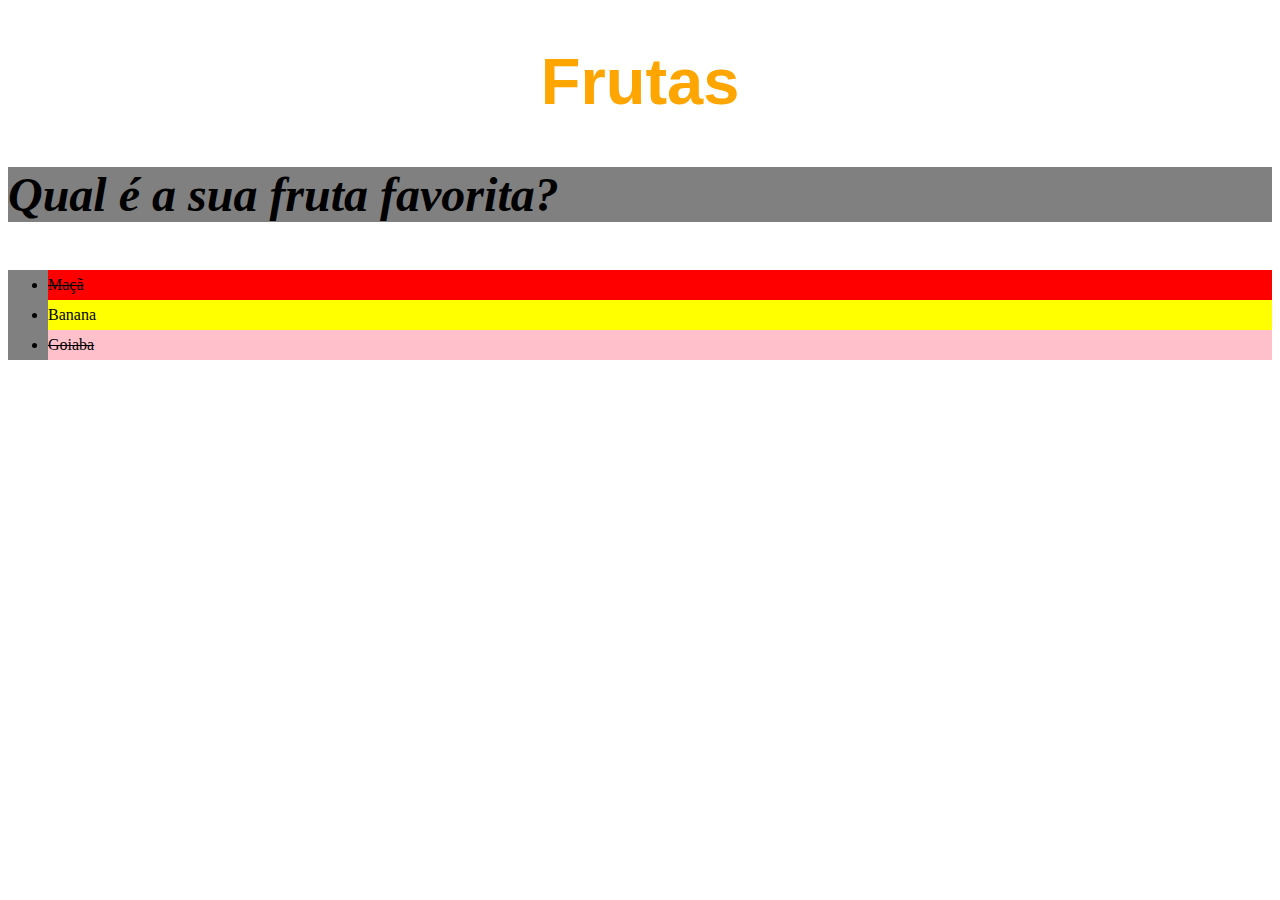
<file: 01-fundamentos/secao-02-introducao-a-html-e-css/dia-02-html-e-css-primeiros-passos-em-css/index.html>
<!DOCTYPE html>
<html lang="pt-br">
    
    <head>

        <meta charset="UTF-8">
        <title>HTML</title>
        <link rel="stylesheet" type= "text/css" href="style.css">
        
    <style></style>

  </head>

  <body>
        
    <h1>Frutas</h1>
    <p class="bg">Qual é a sua fruta favorita?</p>

    <ul class="bg">
      <li id="red" class="riscado">Maçã</li>
      <li id="yellow">Banana</li>
      <li id="pink" class="riscado">Goiaba</li>
    </ul>

  </body>

</html>
</file>
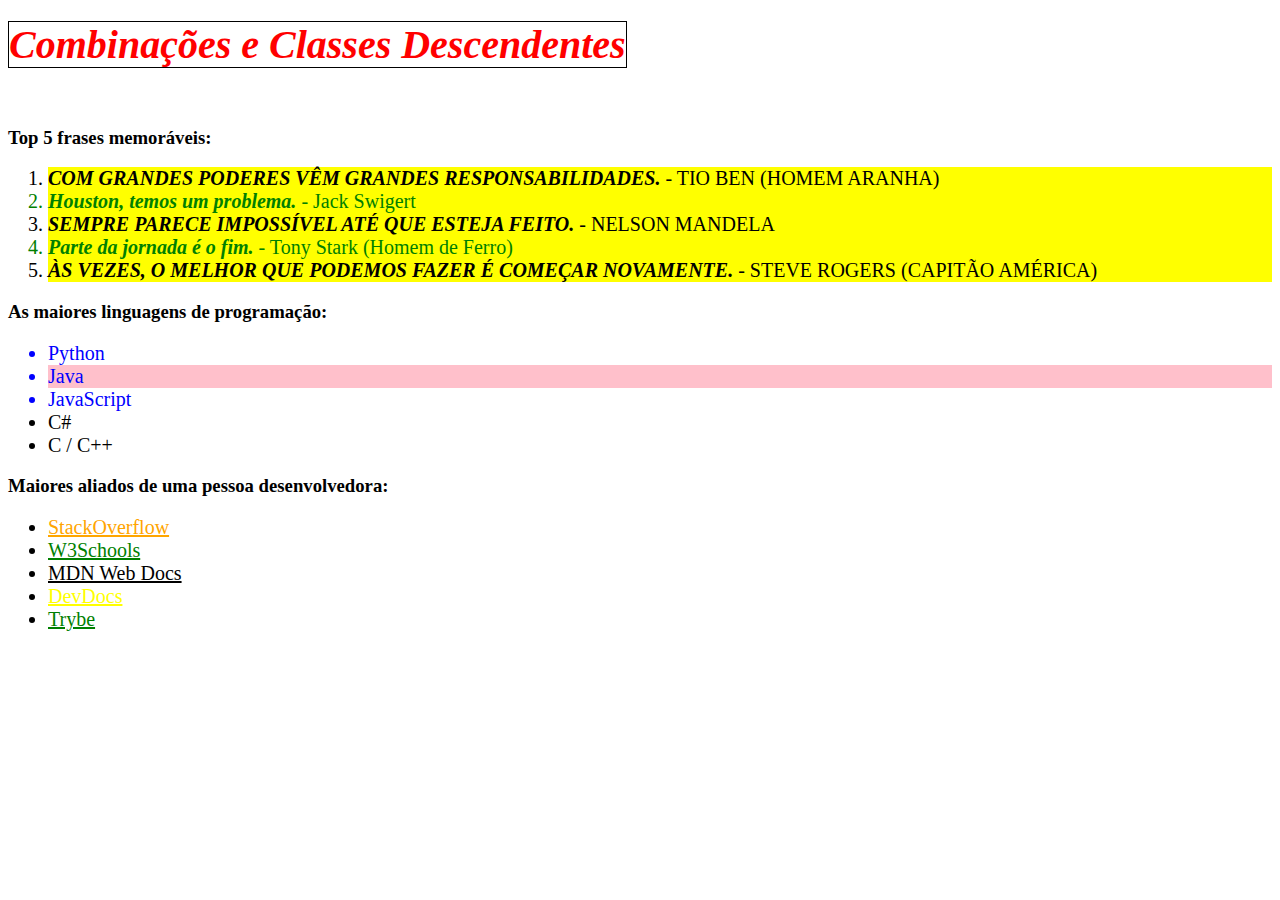
<file: 01-fundamentos/secao-02-introducao-a-html-e-css/dia-03-html-e-css-seletores-e-posicionamento/index.html>
<!DOCTYPE html>
<html lang="pt-br">
  <head>
    <meta charset="UTF-8">
    <link rel="stylesheet" href="style.css">
    <title>#GoTrybe</title>
  </head>
  <body>
    <h1><em>Combinações e Classes Descendentes</em></h1>
    <br />
    <h3>Top 5 frases memoráveis:</h3>
    <ol>
      <li><em>Com grandes poderes vêm grandes responsabilidades.</em> - Tio Ben (Homem Aranha)</li>
      <li><em>Houston, temos um problema.</em> - Jack Swigert</li>
      <li><em>Sempre parece impossível até que esteja feito.</em> - Nelson Mandela</li>
      <li><em>Parte da jornada é o fim.</em> - Tony Stark (Homem de Ferro)</li>
      <li><em>Às vezes, o melhor que podemos fazer é começar novamente.</em> - Steve Rogers (Capitão América)</li>
    </ol>
    <h3>As maiores linguagens de programação:</h3>
    <ul id="linguagens">
      <li>Python</li>
      <li class="pink-bg">Java</li>
      <li>JavaScript</li>
      <li>C#</li>
      <li>C / C++</li>
    </ul>
    <h3>Maiores aliados de uma pessoa desenvolvedora:</h3>
    <ul id="aliados">
      <li>
        <a href="https://pt.stackoverflow.com/" target="_blank">StackOverflow</a>
      </li>
      <li>
        <a href="https://www.w3schools.com/" target="_blank">W3Schools</a>
      </li>
      <li>
        <a href="https://developer.mozilla.org/pt-BR/" target="_blank">MDN Web Docs</a>
      </li>
      <li>
        <a href="https://devdocs.io/" target="_blank">DevDocs</a>
      </li>
      <li>
        <a href="https://app.betrybe.com/" target="_blank">Trybe</a>
      </li>
    </ul>
  </body>
</html>
</file>
<file: 01-fundamentos/secao-02-introducao-a-html-e-css/dia-02-html-e-css-primeiros-passos-em-css/style.css>
h1 {font-size: 65px;
    color: orange;
    font-family: sans-serif;
    text-align: center;}

ul {background-color: aqua;
    line-height: 30px;}

.bg {background-color: gray;}

p {font-weight: 600;
    font-size: 3em;
    font-style: oblique;}

body {font-size: 16px;}

.riscado {text-decoration: line-through;}
#red {background-color: red;}
#yellow {background-color: yellow;}
#pink {background-color: pink;}
</file>
<file: 01-fundamentos/secao-02-introducao-a-html-e-css/dia-03-html-e-css-seletores-e-posicionamento/style.css>
/* - Faça com que todos os itens de Listas Ordenadas tenham uma cor de fundo amarela.
Se a numeração do item for PAR, faça a cor de fonte ser verde. Se o número for considerado
ÍMPAR, utilize a propriedade text-transform para deixar o texto maiúsculo.
(Dica: combinar classes pode ser útil aqui). */
ol li {
    background-color: yellow;
  }
  ol li:nth-child(even) {
    color: green;
  }
  ol li:nth-child(odd) {
    text-transform: uppercase;
  }
  /* - Faça todas as tags Header (h1, h2...) possuírem cor de fonte vermelha e,
  se alguma delas estiver em itálico, aumente seu tamanho para 40px e acrescente
  uma borda de 1px preta e sólida. */
  h1, h2 {
    color: red;
  }
  h1 em, h2 em {
    font-size: 40px;
    border: 1px solid black;
  }
  /* - Faça todas as li's terem 20px de tamanho de fonte e, para todo texto em itálico
  dentro de alguma li, utilize a propriedade font-weight para deixá-lo negrito. */
  li {
    font-size: 20px;
  }
  li em {
    font-weight: bold;
  }
  /* - Na listagem de linguagens de programação, faça com que as 3 primeiras da lista
  possuam cor de fonte azul e, se alguma possuir "java*" no texto, utilize uma cor de
  fundo rosa. */
  /* Este seletor coloca a cor de font azul em todos os elementos exceto do 4 em diante */
  #linguagens li:not(:nth-child(n + 4)) {
    color: blue;
  }
  .pink-bg {
    background-color: pink;
  }
  /* - (Bônus) Para cada link na lista de aliados da pessoa desenvolvedora,
  faça com que ao passar o mouse sobre cada um, o texto fique em negrito e
  assuma a cor de fonte "temática do site"
  Dica 1: Utilize o seletor :hover para controlar o passar do mouse.
  Dica 2: Sugestão de cores padrão. StackOverflow (laranja), W3Schools (verde),
  MDN (preta), DevDocs (amarela), Trybe (verde). */
  #aliados li a:hover {
    font-weight: bold;}

  #aliados li a[href*="stackoverflow"] {
    color: orange;
  }
  #aliados li a[href*="w3schools"] {
    color: green;
  }
  #aliados li a[href*="mozilla"] {
    color: black;
  }
  #aliados li a[href*="devdocs"] {
    color: yellow;
  }
  #aliados li a[href*="trybe"] {
    color: green;
  }
</file>
